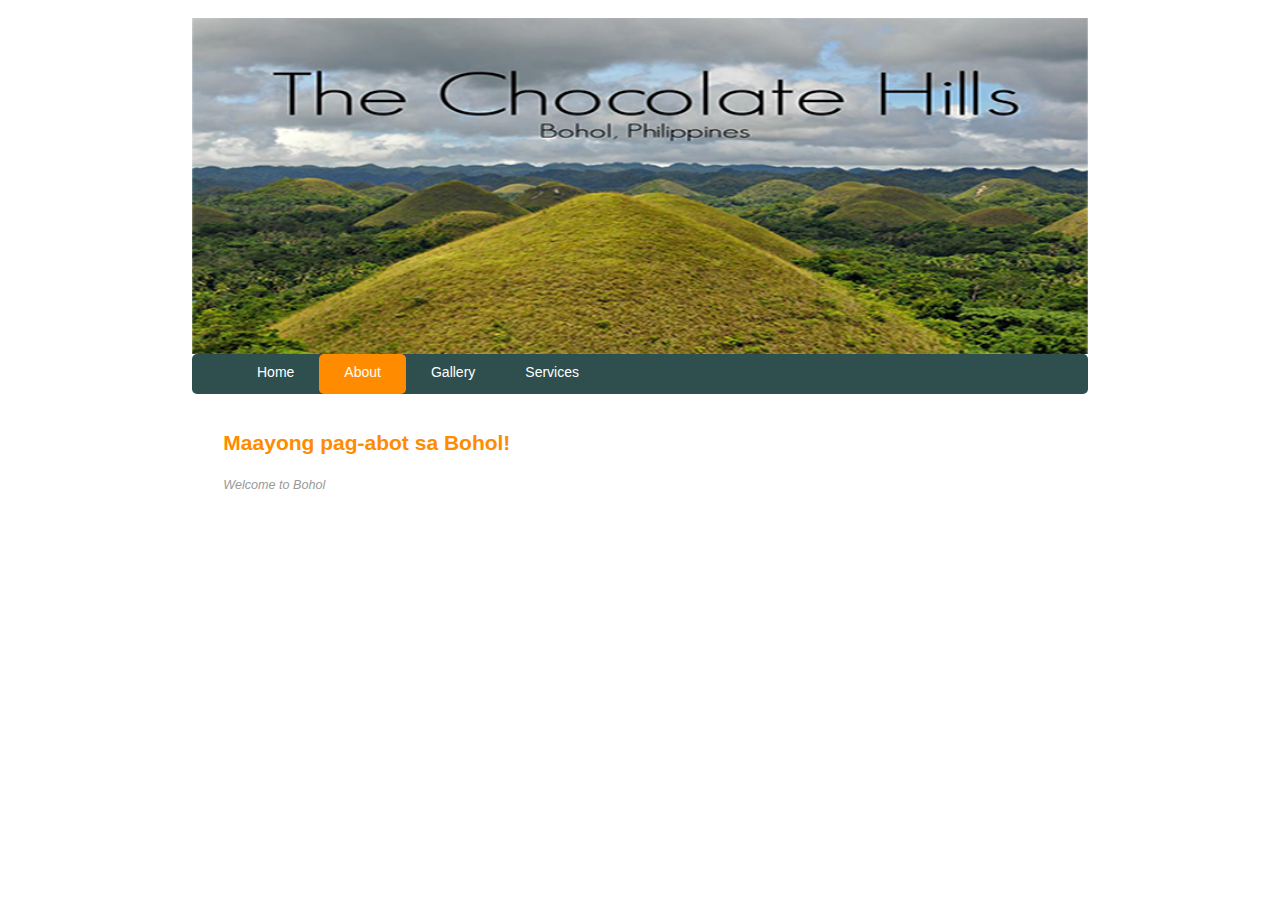
<file: about.html>
<!DOCTYPE html PUBLIC "-//W3C//DTD XHTML 1.0 Transitional//EN" "http://www.w3.org/TR/xhtml1/DTD/xhtml1-transitional.dtd">
<html xmlns="http://www.w3.org/1999/xhtml">
<head>
    <title>about</title>
   <meta http-equiv="Content-Type" content="text/html; charset=utf-8" />
   <link rel="stylesheet" href="style.css" type="text/css"/>
   <meta name="viewport" content="width=device=width, initial-scale=1.0">
   
</head>
<body>
    <body class="body">
       <header class="mainHeader">
          <img src="img/logo.png">
          
          <nav><ul>
              <li><a href="index.html">Home</a></li>
              <li class="active"><a href="about.html">About</a></li>
              <li><a href="gallery.html">Gallery</a></li>
              <li><a href="services.html">Services</a></li>
              </ul></nav>
       </header>
       
   <div class="mainContent">
       <div class="content">
           <article class="topcontent">
               <header>
                   <h2><a href="#">Maayong pag-abot sa Bohol!</a></h2>
                   </header>
                   
        <footer>
            <p class="post-info">Welcome to Bohol</p>
              </footer>
                      
         <content>
             <p></p>
              <p></p>
              <p></p>  
              </content>
              </article>           
</body>
</html>
</file>
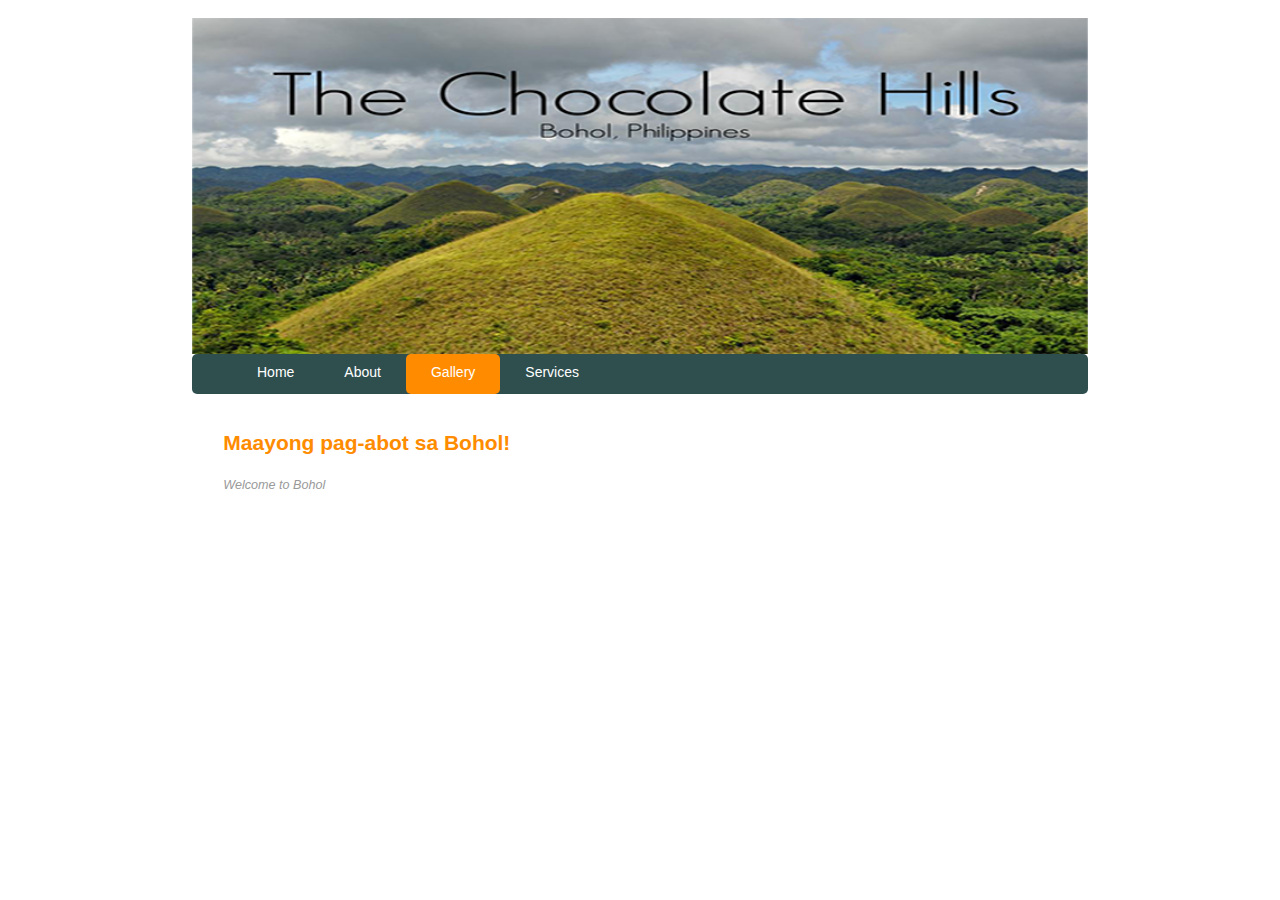
<file: gallery.html>
<!DOCTYPE html PUBLIC "-//W3C//DTD XHTML 1.0 Transitional//EN" "http://www.w3.org/TR/xhtml1/DTD/xhtml1-transitional.dtd">
<html xmlns="http://www.w3.org/1999/xhtml">
<head>
    <title>gallery</title>
   <meta http-equiv="Content-Type" content="text/html; charset=utf-8" />
   <link rel="stylesheet" href="style.css" type="text/css"/>
   <meta name="viewport" content="width=device=width, initial-scale=1.0">
   
</head>
<body>
    <body class="body">
       <header class="mainHeader">
          <img src="img/logo.png">
          
          <nav><ul>
              <li><a href="index.html">Home</a></li>
              <li><a href="about.html">About</a></li>
              <li class="active"><a href="gallery.html">Gallery</a></li>
              <li><a href="services.html">Services</a></li>
              </ul></nav>
       </header>
       
   <div class="mainContent">
       <div class="content">
           <article class="topcontent">
               <header>
                   <h2><a href="#">Maayong pag-abot sa Bohol!</a></h2>
                   </header>
                   
        <footer>
            <p class="post-info">Welcome to Bohol</p>
              </footer>
                      
         <content>
             <p></p>
              <p></p>
              <p></p>  
              </content>
              </article>           
</body>
</html>
</file>
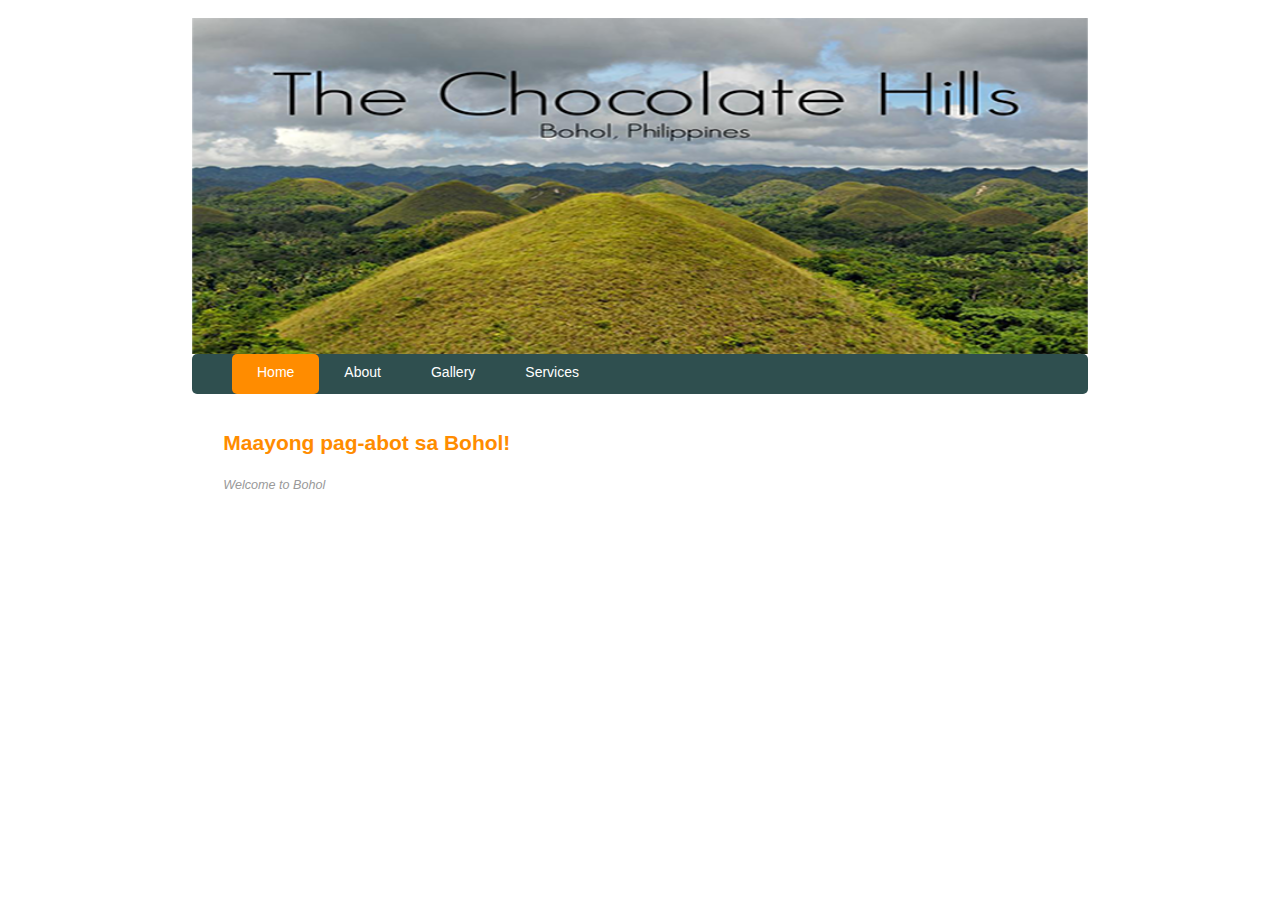
<file: services.html>
<!DOCTYPE html PUBLIC "-//W3C//DTD XHTML 1.0 Transitional//EN" "http://www.w3.org/TR/xhtml1/DTD/xhtml1-transitional.dtd">
<html xmlns="http://www.w3.org/1999/xhtml">
<head>
    <title>Home</title>
   <meta http-equiv="Content-Type" content="text/html; charset=utf-8" />
   <link rel="stylesheet" href="style.css" type="text/css"/>
   <meta name="viewport" content="width=device=width, initial-scale=1.0">
   
</head>
<body>
    <body class="body">
       <header class="mainHeader">
          <img src="img/logo.png">
          
          <nav><ul>
              <li class="active"><a href="index.html">Home</a></li>
              <li><a href="about.html">About</a></li>
              <li><a href="gallery.html">Gallery</a></li>
              <li><a href="services.html">Services</a></li>
              </ul></nav>
       </header>
       
   <div class="mainContent">
       <div class="content">
           <article class="topcontent">
               <header>
                   <h2><a href="#">Maayong pag-abot sa Bohol!</a></h2>
                   </header>
                   
        <footer>
            <p class="post-info">Welcome to Bohol</p>
              </footer>
                      
         <content>
             <p></p>
              <p></p>
              <p></p>  
              </content>
              </article>           
</body>
</html>
</file>
<file: style.css>
body {
    background-image: fixed;
    background-attachment: fixed;
    /*background-image;*/
    color:#000305;
    font-size: 87.5%;
    font-family: Arial, 'Lucida Sans Unicode';
    text-align: left;
}

.logo {
    font-family: Arial, Helvetica, sans-serif;
    font-size: 35px;
    text-transform: uppercase;
    font-weight: bold;
    color: #ffffff;
    margin-left: 0px;
    padding-top: 20px;
    padding-left: 20px;
    text-align: left;
    letter-spacing: -2px;
    width: 100%;
   
}

.punchline {
    font-family: Arial, Helvetica, sans-serif;
    font-size: 14px;
    font-weight: bold;
    color: #c69c6d;
    padding-left: 20px;
    padding-top: -5px;
}

a {
    text-decoration: none;
}

a:link, a:visited{
    color: #ff8c00;
}

a:hover, a:active{
    background-color: #ff8c00;
    color: #fff;   
}

.body {
    margin: 0 auto;
    width: 70%;
    clear: both;
}

.mainHeader img {
    width: 100%;
    height: auto;
    margin-top: 2%;
    margin-bottom: 0;
}

.mainHeader nav {
    background-color: #2f4f4f;
    height: 40px;
    border-radius: 5px;
    -moz-border-radius: 5px;
    -webkit-border-raduis: 5px;
    margin-bottom: 0;
    margin-top: 0;   
}

.mainHeader nav ul{
    list-style: none;
    margin: 0 auto;
}

.mainHeader nav ul li{
    float: left;
    display: inline;
}
.mainHeader nav a:link, .mainHeader nav a:visited{
    color: #FFF;
    display: inline-block;
    padding: 10px 25px;
    height: 20px;
    
}
.mainHeader nav a:hover, .mainHeader nav a:active,
.mainHeader nav .active a:link, .mainHeader nav .active a.visited{
    background-color: #ff8c00;
    text-shadow: none;
}
.mainHeader nav ul li a{
    border-radius: 5px;
    -moz-border-radius: 5px;
   -webkit-border-radius: 5px;
}

.mainContent{
    line-height: 25px;
    border-radius: 5px;
    -moz-border-radius: 5px;
   -webkit-border-radius: 5px;
}
.content{
    width: 70%;
    float: left;
}
.topcontent {
    background-color: #FFF;
    border-radius: 5px;
    -moz-border-radius: 5px;
    -webkit-border-radius: 5px;
   padding: 3% 5%;
     
}
.bottomcontent{
    background-color: #FFF;
    border-radius: 5px;
    -moz-border-radius: 5px;
    -webkit-border-radius: 5px;
   padding: 3% 5%;
   margin-top: 2%;
    
}
.top-sidebar{
    width: 23%;
    float: left;
    background-color: #FFF;
    border-radius: 5px;
    -moz-border-radius: 5px;
    -webkit-border-radius: 5px;
    margin: 0 0 1% 1%;
    padding: 2% 3%;  
}
.post-info{
    font-style: italic;
    color: #999;
    font-size: 90%;
}
.middle-sidebar{
    width: 23%;
    float: left;
    background-color: #FFF;
    border-radius: 5px;
    -moz-border-radius: 5px;
    -webkit-border-radius: 5px;
    margin-left: 1%;
    margin-bottom: 1%;
    padding: 2% 3%;
}
 .bottom-sidebar{
    width: 23%;
    float: left;
    background-color: #FFF;
    border-radius: 5px;
    -moz-border-radius: 5px;
    -webkit-border-radius: 5px;
    margin-left: 1%;
    margin-bottom: 1%;
    padding: 1.6% 3%;
 }
  .mainFooter{
     width: 100%;
     height:50px;
     float: left;
     border-radius: 5px;
    -moz-border-radius: 5px;
    -webkit-border-radius: 5px;
     background-color: #2F4F4F;
     margin-top: 0;
     margin-bottom: 2%;
  }
   .mainFooter p{
       width: 92%;
       margin: 10px auto;
       color: #FFF;
   }
</file>
